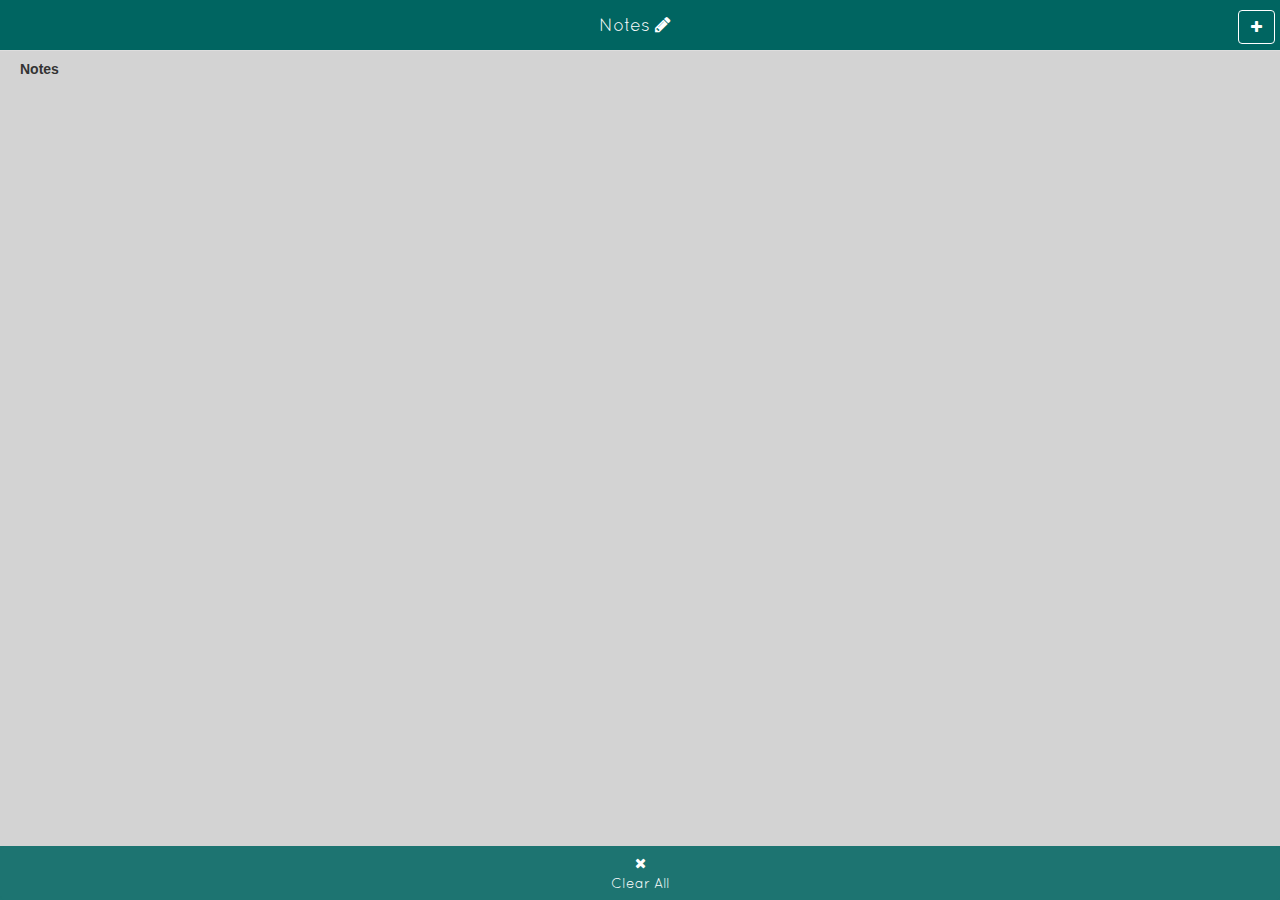
<file: index.html>
<!DOCTYPE html>
<html lang="en">
<head>
    <meta charset="utf-8">
    <meta http-equiv="X-UA-Compatible" content="IE=edge">
    <meta name="viewport" content="width=device-width, initial-scale=1">
    <!-- The above 3 meta tags *must* come first in the head; any other head content must come *after* these tags -->
    <meta name="description" content="Simple notes web app, can add, remove, and edit notes.">
    <meta name="keyword" content="Notes Web App Simple List ToDo"
    <meta name="author" content="Steven Scanlon">

    <link rel="icon" href="favicon.ico">
    <title>Notes Mobile</title>

    <!-- Bootstrap core CSS -->
    <link href="bower_components/bootstrap/dist/css/bootstrap.min.css" rel="stylesheet">
    <!-- Custom styles for this template -->
    <link href="style.css" rel="stylesheet">
    <link rel="stylesheet" href="https://maxcdn.bootstrapcdn.com/font-awesome/4.5.0/css/font-awesome.min.css">

    <!-- HTML5 shim and Respond.js for IE8 support of HTML5 elements and media queries -->
    <!--[if lt IE 9]>
    <script src="https://oss.maxcdn.com/html5shiv/3.7.2/html5shiv.min.js"></script>
    <script src="https://oss.maxcdn.com/respond/1.4.2/respond.min.js"></script>
    <![endif]-->
    <script src="https://ajax.googleapis.com/ajax/libs/jquery/1.12.0/jquery.min.js"></script>
    <script src="http://maxcdn.bootstrapcdn.com/bootstrap/3.3.6/js/bootstrap.min.js"></script>
</head>

<body>

<!-- Header consisting of button to add notes and title. -->
<nav class="navbar navbar-inverse navbar-fixed-top">
    <button type="button" class="table-add btn btn-default note-button"><i class="fa fa-plus"></i></button>
    <div class="container-fluid">
        <div class="navbar-header">
            <a class="navbar-brand page-title text-nowrap" href="index.html">Notes <i class="fa fa-pencil"></i></a>
        </div>
    </div>
</nav>

<!-- Editable table with small header and a sample entry for a note that will be cloned by hitting the button in the header. -->
<div id="table" class="table-editable">
    <table class="table">
        <tr>
            <th class="table-title">Notes</th>
            <th></th>
        </tr>
        <!-- This is our clonable table line -->
        <tr id="content" class="hide">
            <td class="chevron"contenteditable="false"><i class="fa fa-chevron-right"></i></td>
            <td class="note-text" contenteditable="true"> New Note</td>
            <td>
                <i class="table-remove fa fa-times"></i>
            </td>
        </tr>
    </table>
</div>

<!-- Footer with button to clear all note entries. -->
<div class="footer">
        <a type="button" class="btn btn-primary bottom-nav clear-all" href="index.html"><i class="fa fa-times"></i><br>Clear All</a>
</div>

<!-- Bootstrap core JavaScript
================================================== -->
<!-- Placed at the end of the document so the pages load faster -->
<script src="https://ajax.googleapis.com/ajax/libs/jquery/1.11.3/jquery.min.js"></script>
<script src="bower_components/bootstrap/dist/js/bootstrap.min.js"></script>
<script type="text/javascript" src="http://ajax.googleapis.com/ajax/libs/jquery/1.7.1/jquery.min.js"></script>
<script type="text/javascript" src="table.js"></script>
</body>
</html>
</file>
<file: style.css>
@font-face {
    font-family: Quicksand-Regular;
    src: url("quicksand/Quicksand-Regular.otf") format("opentype");
}

/*
 * Base structure
 */

/* Move down content because we have a fixed navbar that is 50px tall */
body {
    padding-top: 50px;
    background-color: lightgrey;
}

/*
 * Header title and add note button styling.
 */
.navbar-header {
    float: none;
    margin-right: -15px;
    margin: 0px !important;
    padding-top: 15px;
    text-align: center;
    width: 100%;
}

.navbar-brand {
    float:none;
    padding-left: 50px;
    font-family: Quicksand-Regular;
}

.navbar-fixed-top .navbar-brand {
    color: #ffffff;
}

.navbar-fixed-top {
    border: 0;
    background-color: #006561;
}

.note-button {
    float: right;
    margin-top: 10px;
    margin-left: 5px;
    margin-right: 5px;
    background-color: #006561;
    border-color: #FFFFFF;
}

.note-button:hover {
    background-color: #1D7471 !important;
}

.note-button:active, .note-button:focus {
    background-color: #006561 !important;
}

.fa-plus {
    color: #FFFFFF;
}

/*
* Styling for table that contains the notes.
*/
.table-editable {
    position: relative;
}

.table-title {
    padding-left: 20px !important;
}

.chevron {
    width: 15px !important;
    padding-right: 0px !important;
    padding-left: 20px !important;
}

.note-text {
    padding-left: 0px !important;
}

.table-remove {
    color: #006561;
    cursor: pointer;

&:hover {
     color: #006561;
 }
}

#content {
    height: 30px;
}

/*
* Styling for button in footer.
*/

.footer {
    position: fixed;
    background-color: #1D7471;
    bottom: 0px;
    width: 100%;
}

.bottom-nav {
    background-color: #1D7471;
    border-color: #1D7471;
    text-align: center;
    font-family: Quicksand-Regular;
    width: 100%;
}

.bottom-nav:hover, .bottom-nav:active, .bottom-nav:focus {
    background-color: #006561 !important;
    border-color: #006561;
}
</file>
